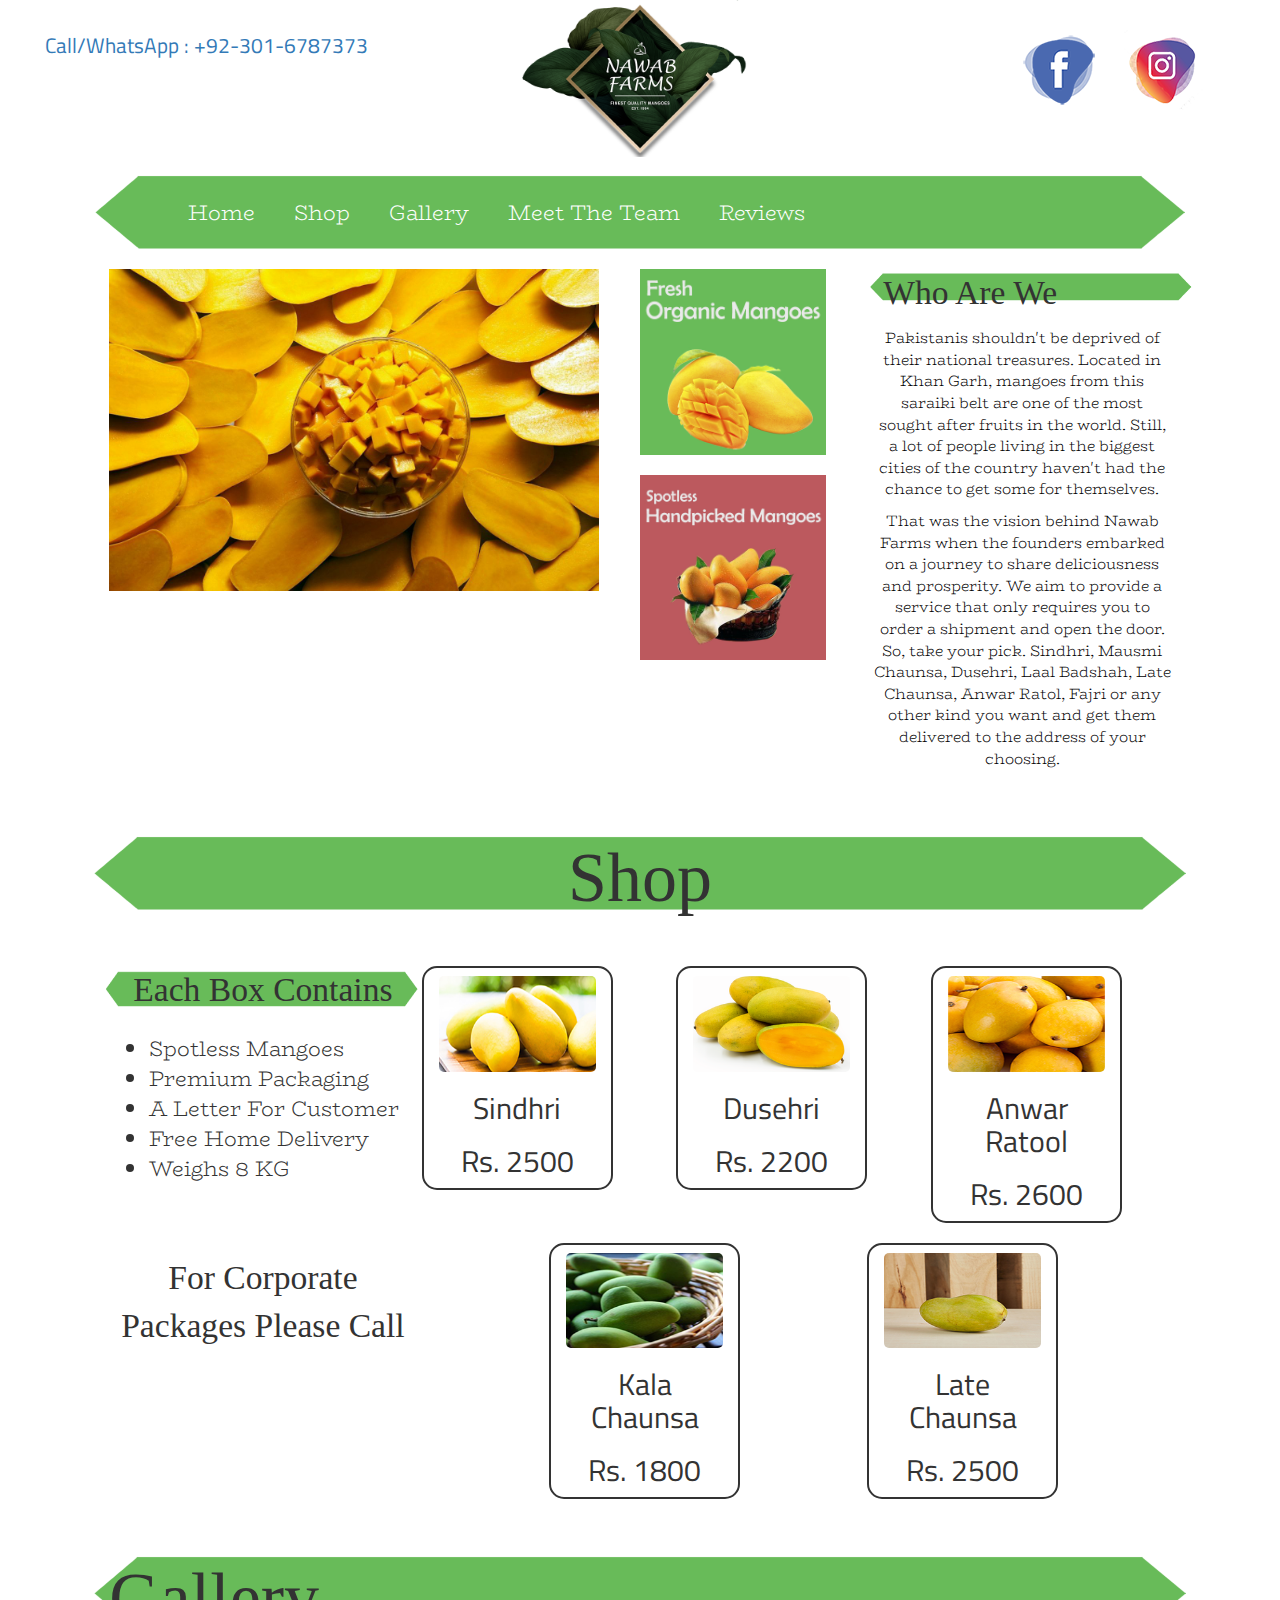
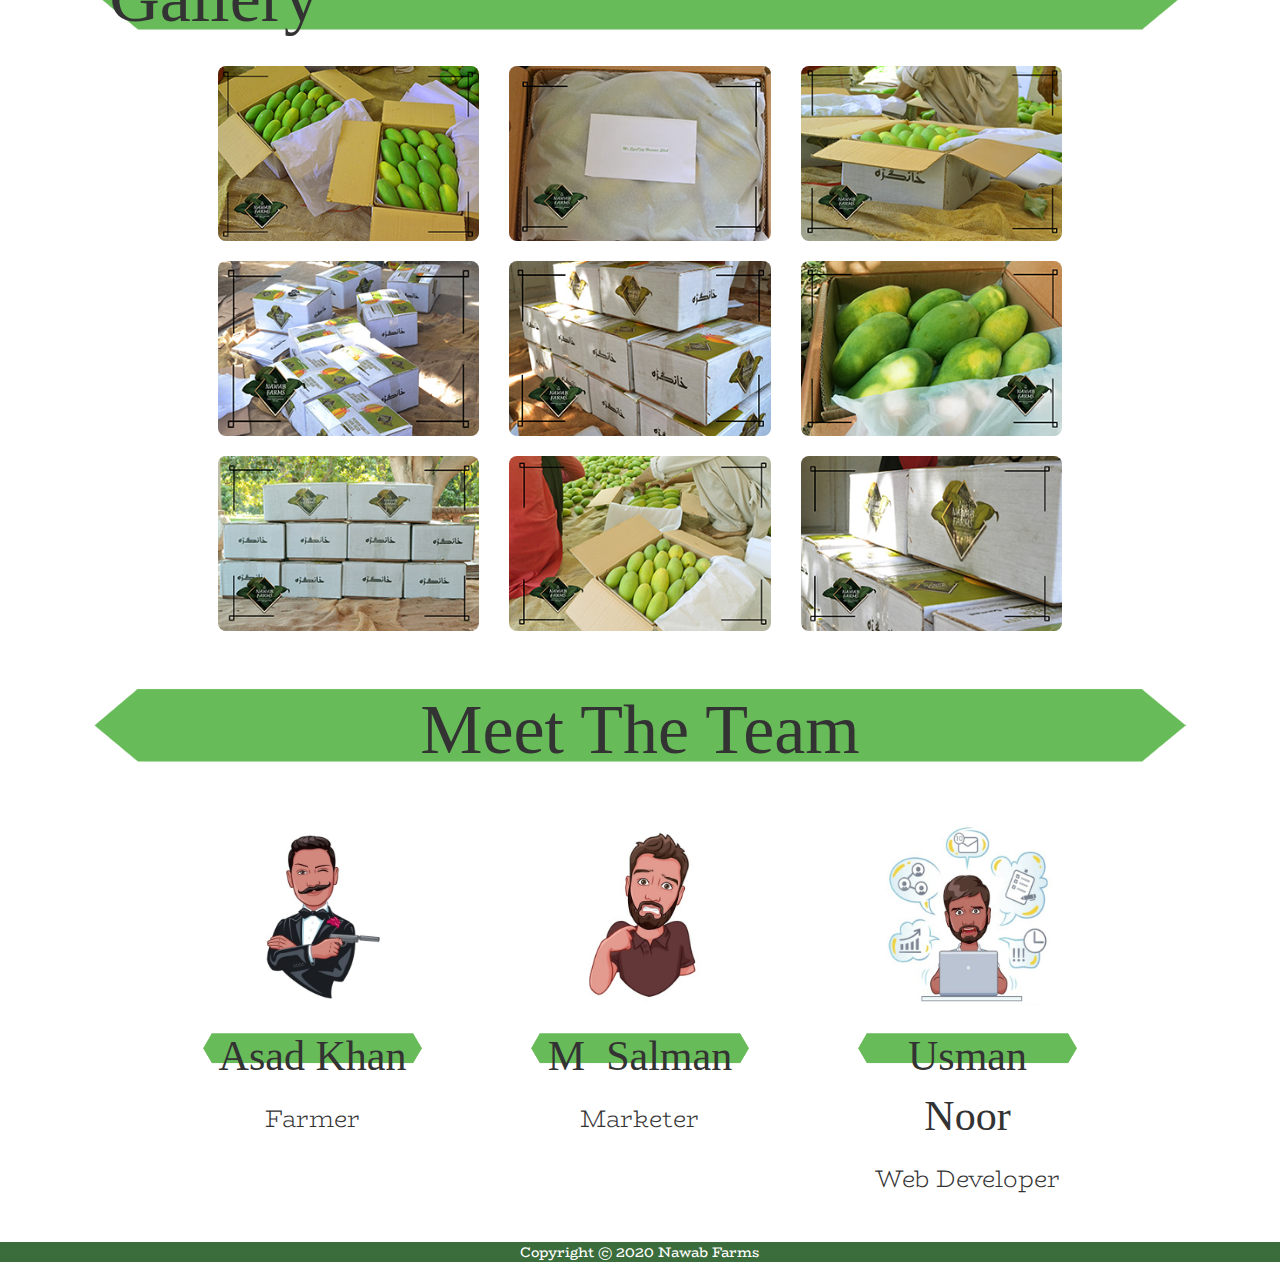
<file: index.html>
<!DOCTYPE html>
<html>
<head>
	<meta charset="UTF-8">
	<meta name="description" content="Nawab Farms - Online Mango Market">
	<meta name="keywords" content="HTML,CSS,XML,JavaScript">
	<meta name="author" content="Usman Noor">
	<meta name="viewport" content="width=device-width, initial-scale=1.0">
	<title>Nawab Farms</title>
	<link rel="shortcut icon" type="image/x-icon" href="photos/favicon.ico" />
	<link href="https://fonts.googleapis.com/css2?family=Varela&display=swap" rel="stylesheet">
	<link href="https://fonts.googleapis.com/css2?family=Titillium+Web:wght@400;600&display=swap" rel="stylesheet">
	<link href="https://fonts.googleapis.com/css2?family=Karla&display=swap" rel="stylesheet">
	<link href="https://fonts.googleapis.com/css2?family=BioRhyme:wght@300;400&display=swap" rel="stylesheet">
	<link href="https://fonts.googleapis.com/css2?family=Qwigley&display=swap" rel="stylesheet">
	<link href="https://fonts.googleapis.com/css2?family=Arizonia&display=swap" rel="stylesheet">
	<link rel="stylesheet" href="https://maxcdn.bootstrapcdn.com/bootstrap/3.4.1/css/bootstrap.min.css">
	<link rel="stylesheet" type="text/css" href="home.css">
	
</head>
<body>
	<div class="row topbanner">
		<div class="col-lg-4"><br>&nbsp;&nbsp;&nbsp;&nbsp;&nbsp;&nbsp;&nbsp;&nbsp;
			<a href="tel:03016787373">Call/WhatsApp : +92-301-6787373</a>
		</div>
		<div class="col-lg-4 logoimg">
			<center><img src="photos/logo.png"></center>
		</div>
		<div class="col-lg-4">
			<div class="row">
				<div class="col-lg-4"></div>
				<div class="col-lg-8 linksimages"><br>
					<a href="https://www.facebook.com/nawabfarms.pk/"><img src="photos/facebook.png"></a>&nbsp;&nbsp;&nbsp;&nbsp;
					<a href="https://www.instagram.com/nawabfarmspk/?hl=en"><img src="photos/insta.png"></a>
				</div>
			</div>
		</div>
	</div>
	
	<div class="row greenbanner">
		<div class="col-lg-1"></div>
		<div class="col-lg-10 navbar">
			<img id="greenbar" src="photos/greenbar.png" border="0" alt="">
			<div class="navbarown"><br><br>
					&nbsp;&nbsp;&nbsp;&nbsp;&nbsp;&nbsp;&nbsp;
					&nbsp;&nbsp;&nbsp;&nbsp;&nbsp;&nbsp;&nbsp;&nbsp;&nbsp;&nbsp;&nbsp;
				<a href="index.html">Home</a>&nbsp;&nbsp;&nbsp;&nbsp;&nbsp;&nbsp;&nbsp;&nbsp;&nbsp;
				<a href="#shop">Shop</a>&nbsp;&nbsp;&nbsp;&nbsp;&nbsp;&nbsp;&nbsp;&nbsp;&nbsp;
				<a href="#gallery">Gallery</a>&nbsp;&nbsp;&nbsp;&nbsp;&nbsp;&nbsp;&nbsp;&nbsp;&nbsp;
				<a href="#team">Meet The Team</a>&nbsp;&nbsp;&nbsp;&nbsp;&nbsp;&nbsp;&nbsp;&nbsp;&nbsp;
				<a href="https://www.facebook.com/nawabfarms.pk/reviews/?ref=page_internal">Reviews</a>
			</div>
		</div>
		<div class="col-lg-1"></div>
	</div><br>
	
	<div class="row">
		<div class="col-lg-1"></div>
		<div class="col-lg-5">
			<img id="slices" src="photos/slices.jpg" border="0" alt="order now">
		</div>
		<div class="col-lg-2">
			<div class="row">
				<img id="freshmangoes" src="photos/fresh.jpg" border="0" alt="fresh organic mangoes">
			</div><br>
			<div class="row">
				<img id="spotless" src="photos/spotless.jpg" border="0" alt="spotless mangoes">
			</div>
		</div>
		<div class="col-lg-3">
			<div class="headingwho">
				<img id="greenbar2" src="photos/greenbar2.png" border="0" alt="">
				<p class="bilaltext">Who Are We</p>
				<p class="introtext">Pakistanis shouldn't be deprived of their national treasures. Located in Khan Garh, mangoes from this saraiki belt are one of the most sought after fruits in the world. Still, a lot of people living in the biggest cities of the country haven't had the chance to get some for themselves.</p><p class="introtext"> That was the vision behind Nawab Farms when the founders embarked on a journey to share deliciousness and prosperity. We aim to provide a service that only requires you to order a shipment and open the door. So, take your pick. Sindhri, Mausmi Chaunsa, Dusehri, Laal Badshah, Late Chaunsa, Anwar Ratol, Fajri or any other kind you want and get them delivered to the address of your choosing.</p>
			</div>
		</div>
		<div class="col-lg-1"></div>
	</div><br><br>
	
	<div class="row" id="shop">
		<div class="col-lg-1"></div>
		<div class="col-lg-10">
			<img id="greenbar" src="photos/greenbar.png" border="0" alt="">
			<h1 style="text-align: center" class="bilaltextteam">Shop</h1>
		</div>
		<div class="col-lg-1"></div>
	</div><br><br>

	<div class="row">
		<div class="col-lg-1"></div>
		<div class="col-lg-3">
			<img id="greenbar3" src="photos/greenbar2.png" border="0" alt="">
			<center class="bilaltext">Each Box Contains</center><br>
			<ul class="listitems">
			  <li>Spotless Mangoes</li>
			  <li>Premium Packaging</li>
			  <li>A Letter For Customer</li>
			  <li>Free Home Delivery</li>
			  <li>Weighs 8 KG</li>
			</ul><br><br><br>
			<center class="bilaltext">For Corporate Packages Please Call</center><br>
		</div>
		<div class="col-lg-7">
			<div class="row">
			    <div class="col-lg-3 package1"><br>
					<center><img src="photos/sindhri.jpg"></center>
					<center><h2>Sindhri</h2></center>
					<center><h2>Rs. 2500</h2></center>
			    </div>
			    <div class="col-lg-1"></div>
			    <div class="col-lg-3 package1"><br>
					<center><img src="photos/dusehri.png"></center>
					<center><h2>Dusehri</h2></center>
					<center><h2>Rs. 2200</h2></center>
			    </div>
			    <div class="col-lg-1"></div>
			    <div class="col-lg-3 package1"><br>
					<center><img src="photos/ratol.png"></center>
					<center><h2>Anwar Ratool</h2></center>
					<center><h2>Rs. 2600</h2></center>
			    </div>
			    <div class="col-lg-1"></div>
			</div><br>
			
			<div class="row">
			    <div class="col-lg-2"></div>
			    <div class="col-lg-3 package1"><br>
					<center><img src="photos/blackchaunsa.jpg"></center>
					<center><h2>Kala Chaunsa</h2></center>
					<center><h2>Rs. 1800</h2></center>
			    </div>
			    <div class="col-lg-2"></div>
			    <div class="col-lg-3 package1"><br>
					<center><img src="photos/whitechaunsa.jpg"></center>
					<center><h2>Late Chaunsa</h2></center>
					<center><h2>Rs. 2500</h2></center>
			    </div>
			    <div class="col-lg-2"></div>
			</div>
		</div>
		<div class="col-lg-1"></div>
	</div><br><br>

	<div class="row" id="gallery">
		<div class="col-lg-1"></div>
		<div class="col-lg-10">
			<img id="greenbar" src="photos/greenbar.png" border="0" alt="">
			<h1 style="text-align: left" class="bilaltextteam">Gallery</h1>
		</div>
		<div class="col-lg-1"></div>
	</div><br>
	
	<div class="row">
		<div class="col-lg-2"></div>
		<div class="col-lg-8 galleryimages">
			<div class="row">
				<div class="col-lg-4">
					<img src="photos/w1.jpg"><br><br>
					<img src="photos/w2.jpg"><br><br>
					<img src="photos/w3.jpg"><br>
				</div>
				<div class="col-lg-4">
					<img src="photos/w4.jpg"><br><br>
					<img src="photos/w5.jpg"><br><br>
					<img src="photos/w6.jpg"><br>
				</div>
				<div class="col-lg-4">
					<img src="photos/w7.jpg"><br><br>
					<img src="photos/w8.jpg"><br><br>
					<img src="photos/w9.jpg"><br>
				</div>
			</div>
		</div>

		<div class="col-lg-2"></div>
	</div><br><br>

	<div class="row" id="team">
		<div class="col-lg-1"></div>
		<div class="col-lg-10">
			<img id="greenbar" src="photos/greenbar.png" border="0" alt="">
			<h1 style="text-align: center" class="bilaltextteam">Meet The Team</h1>
		</div>
		<div class="col-lg-1"></div>
	</div><br><br>
	
	<div class="row">
	    <div class="col-lg-2"></div>
		<div class="col-lg-2">
			<img class="teamimg" src="photos/asad.jpg" border="0" alt=""><br><br>
			<img id="greenbar3" src="photos/greenbar.png" border="0" alt="">
			<p class="bilaltextnames">Asad Khan</p>
			<center><h3 style="font-family: 'BioRhyme', serif; 	font-weight: 300;">Farmer</h3></center>
		</div>
	    <div class="col-lg-1"></div>
		<div class="col-lg-2">
			<img class="teamimg" src="photos/salman.jpg" border="0" alt=""><br><br>
			<img id="greenbar3" src="photos/greenbar.png" border="0" alt="">
			<p class="bilaltextnames">M&nbsp;&nbsp;Salman</p>
			<center><h3 style="font-family: 'BioRhyme', serif; 	font-weight: 300;">Marketer</h3></center>
		</div>
	    <div class="col-lg-1"></div>
		<div class="col-lg-2">
			<img class="teamimg" src="photos/usman.jpg" border="0" alt=""><br><br>
			<img id="greenbar3" src="photos/greenbar.png" border="0" alt="">
			<p class="bilaltextnames">Usman Noor</p>
			<center><h3 style="font-family: 'BioRhyme', serif; 	font-weight: 300;">Web Developer</h3></center>
		</div>
	    <div class="col-lg-2"></div>
	</div><br><br>
	
	<div class="row theend">
		<div class="copyrights">
			<center style="color: white;">Copyright © 2020 Nawab Farms</center>
		</div>
	</div><br>
</body>
</html>
</file>
<file: home.css>
#greenbar
{
   height: 110px;
   left: 0;
   margin: 0;
   min-height: auto;
   min-width: auto;
   padding: 0;
   position: absolute;
   top: 0;
   width: 100%;
   z-index: -1;
}
#greenbar2
{
	
   height: 35px;
   left: 0;
   margin: 0;
   min-height: auto;
   min-width: auto;
   padding: 0;
   position: absolute;
   top: 0;
   width: 103%;
   z-index: -1;
}
#greenbar3
{
   height: 45px;
   left: 0;
   margin: 0;
   min-height: auto;
   min-width: auto;
   padding: 0;
   position: absolute;
   width: 100%;
   z-index: -1;
}
#freshmangoes
{
	width: 85%;
}
#spotless
{
	width: 85%;
}
#slices
{
	width: 95%;
}
.topbanner
{
	font-size: 150%;
	font-family: 'Titillium Web', sans-serif;
}
.bilaltext
{
	padding-left: 10px;
	font-size: 240%;
	font-family: Bilal;


}
.bilaltextteam
{
	font-size: 500%;
	font-family: Bilal;

}
.bilaltextnames
{
	text-align: center;
	font-size: 300%;
	font-family: Bilal;

}
.yellowback
{
	background-color: #f9d623;
	background-image: url("https://www.transparenttextures.com/patterns/asfalt-dark.png");
}

.logoimg img{
	height:10%;
	width: 58%;
}

.navbarown a{
	
	font-size: 150%;
	font-family: 'BioRhyme', serif;
	color: white;
	font-weight: 300;
}

.introtext
{
	font-size: 108%;
	text-align: center;
	font-family: 'BioRhyme', serif;
	font-weight: 300;
	color: black;
}
.linksimages{
	float: left;
}
.listitems
{
	font-size: 150%;
	font-family: 'BioRhyme', serif;
	font-weight: 300;
}
.theend
{
	background-color: #3b6c3c;
	font-family: 'BioRhyme', serif;
	font-weight: 400;
}
.contacttext{
	font-size: 130%;
	font-family: 'Roboto', sans-serif;
}
.footerown
{
	position: relative;
	bottom: 0;
	width: 102%;
}
.package1{
	border: 2px solid;
	outline: #3BC558;
	border-radius: 15px;	
	font-size: 40%;
	font-family: 'Titillium Web', sans-serif;
}
.package1 img
{
	width: 100%;
	border-radius: 5px;
}

.galleryimages img
{
	width: 100%;
	border-radius: 8px;
}
.reviews
{
	padding-left: 50px;
	background-color: #3BC558;
	border-radius:10px;
}
.reviews img
{
	width: 100%;
}
.teamimg
{
	width: 100%;
}
</file>
